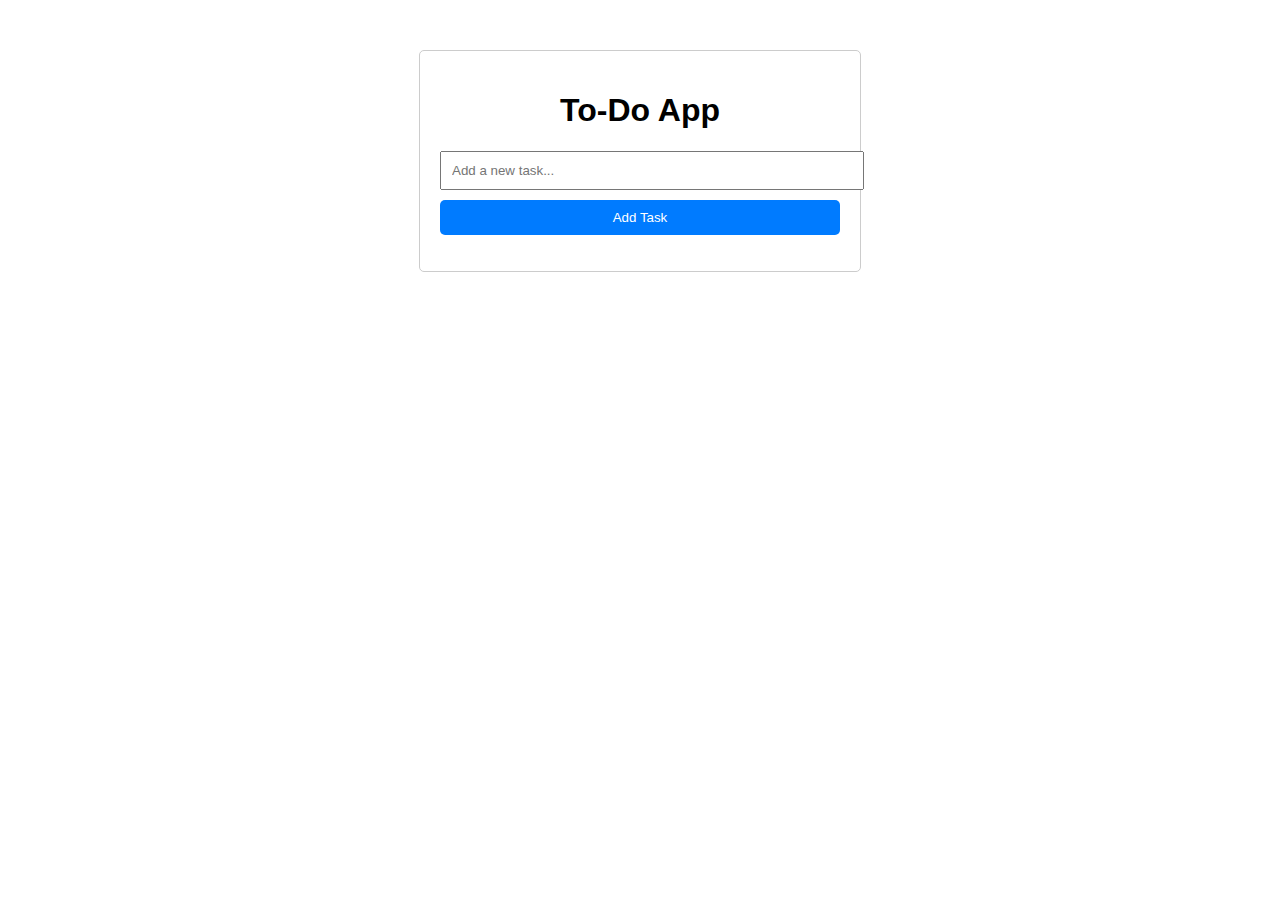
<file: index.html>
<!DOCTYPE html>
<html lang="en">
<head>
    <meta charset="UTF-8">
    <meta name="viewport" content="width=device-width, initial-scale=1.0">
    <title>To-Do App</title>
    <link rel="stylesheet" href="styles(task3).css">
</head>
<body>
    <div class="container">
        <h1>To-Do App</h1>
        <input type="text" id="taskInput" placeholder="Add a new task...">
        <button onclick="addTask()">Add Task</button>
        <ul id="taskList"></ul>
    </div>
    <script src="script(task3).js"></script>
</body>
</html>
</file>
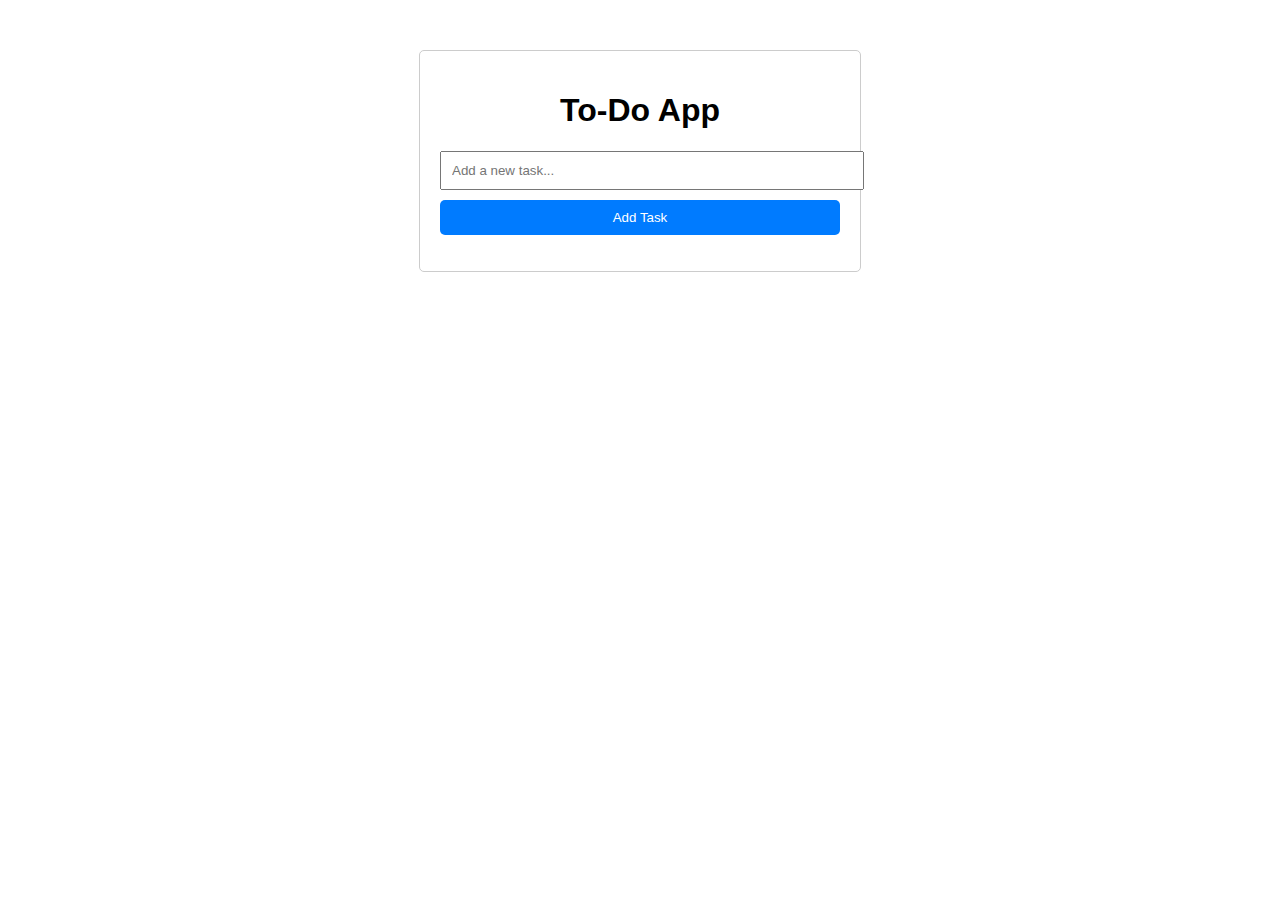
<file: index(task3).html>
<!DOCTYPE html>
<html lang="en">
<head>
    <meta charset="UTF-8">
    <meta name="viewport" content="width=device-width, initial-scale=1.0">
    <title>To-Do App</title>
    <link rel="stylesheet" href="styles(task3).css">
</head>
<body>
    <div class="container">
        <h1>To-Do App</h1>
        <input type="text" id="taskInput" placeholder="Add a new task...">
        <button onclick="addTask()">Add Task</button>
        <ul id="taskList"></ul>
    </div>
    <script src="script(task3).js"></script>
</body>
</html>
</file>
<file: styles(task3).css>
body {
    font-family: Arial, sans-serif;
}

.container {
    max-width: 400px;
    margin: 50px auto;
    padding: 20px;
    border: 1px solid #ccc;
    border-radius: 5px;
}

h1 {
    text-align: center;
}

input[type="text"] {
    width: 100%;
    padding: 10px;
    margin-bottom: 10px;
}

button {
    display: block;
    width: 100%;
    padding: 10px;
    background-color: #007bff;
    color: #fff;
    border: none;
    border-radius: 5px;
    cursor: pointer;
}

button:hover {
    background-color: #0056b3;
}

ul {
    list-style-type: none;
    padding: 0;
}

li {
    padding: 10px;
    margin-bottom: 5px;
    background-color: #f9f9f9;
    border-radius: 5px;
}

.completed {
    text-decoration: line-through;
    opacity: 0.5;
}
</file>
